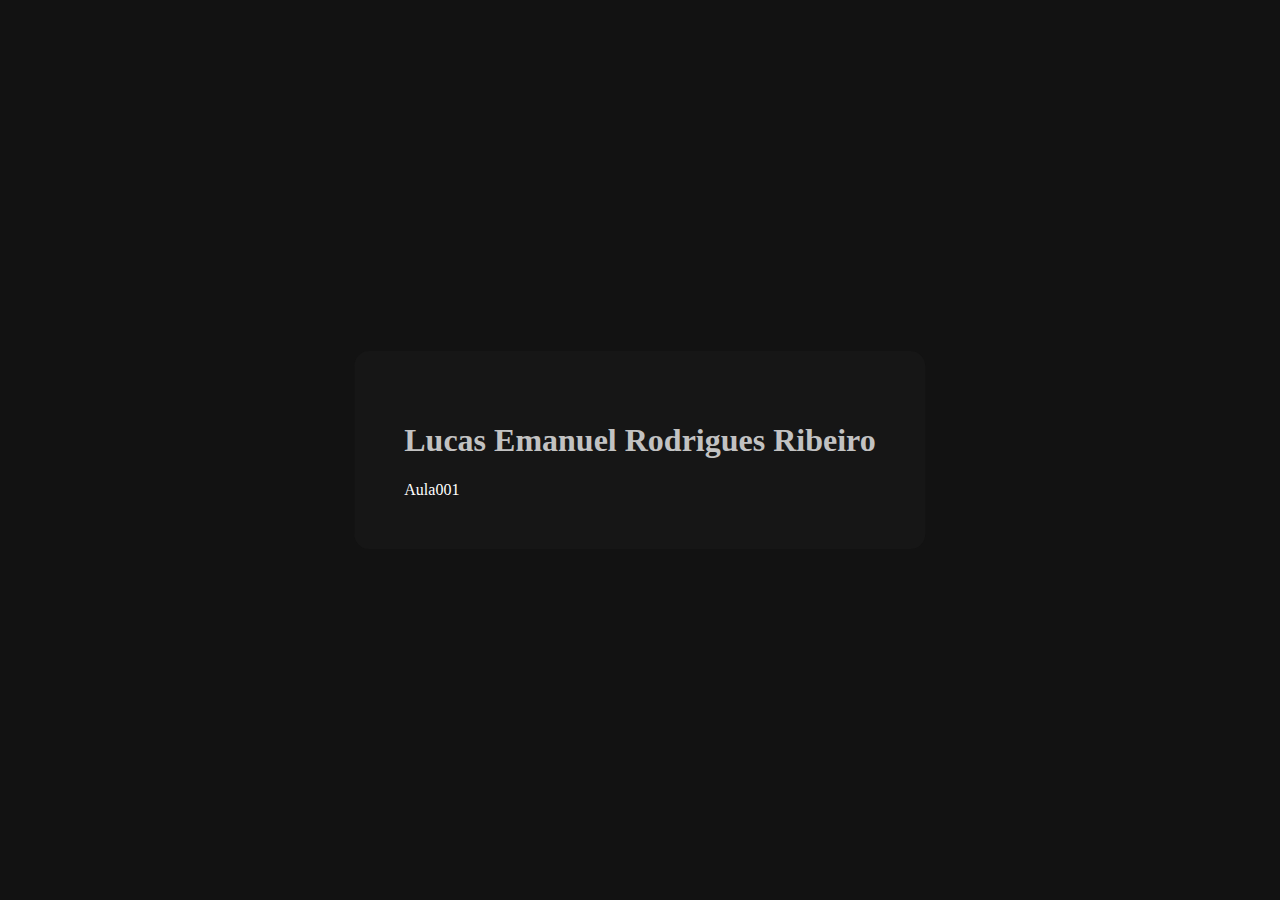
<file: index.html>
<!DOCTYPE html>
<html lang="pt-br">
<head>
    <meta charset="UTF-8">
    <meta name="viewport" content="width=device-width, initial-scale=1.0">
    <title>Document</title>
    <link rel="stylesheet" href="./sinval/src/style.css">
</head>
<body>
    <div>
        <h1>Lucas Emanuel Rodrigues Ribeiro</h1>
        <a href="./sinval/responsivo/index.html">Aula001</a>
    </div>
</body>
</html>
</file>
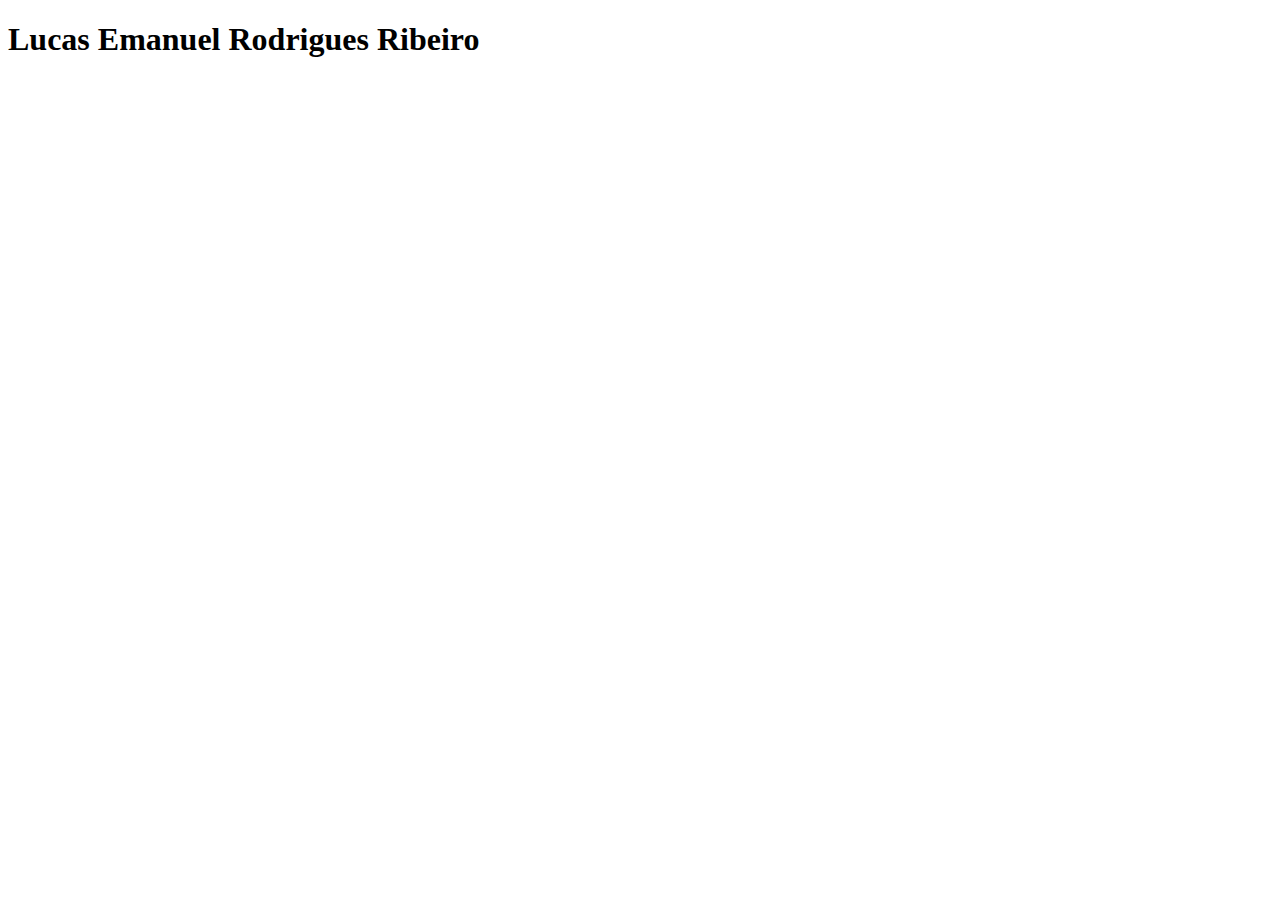
<file: sinval/index.html>
<!DOCTYPE html>
<html lang="pt-br">
<head>
    <meta charset="UTF-8">
    <meta name="viewport" content="width=device-width, initial-scale=1.0">
    <title>Document</title>
</head>
<body>
    <h1>Lucas Emanuel Rodrigues Ribeiro</h1>
</body>
</html>
</file>
<file: sinval/src/style.css>
body{
    background-color: #121212;
    font-family: 'Times New Roman', Times, serif;
}
div{
    position: absolute;
    top: 50%;
    left: 50%;
    transform: translate(-50%, -50%);
    background-color: #161616;
    padding: 50px;
    border-radius: 15px;
}
a{
    color: #FFF;
    text-decoration: none;
}
h1{
    color: #c2c2c2;
}
</file>
